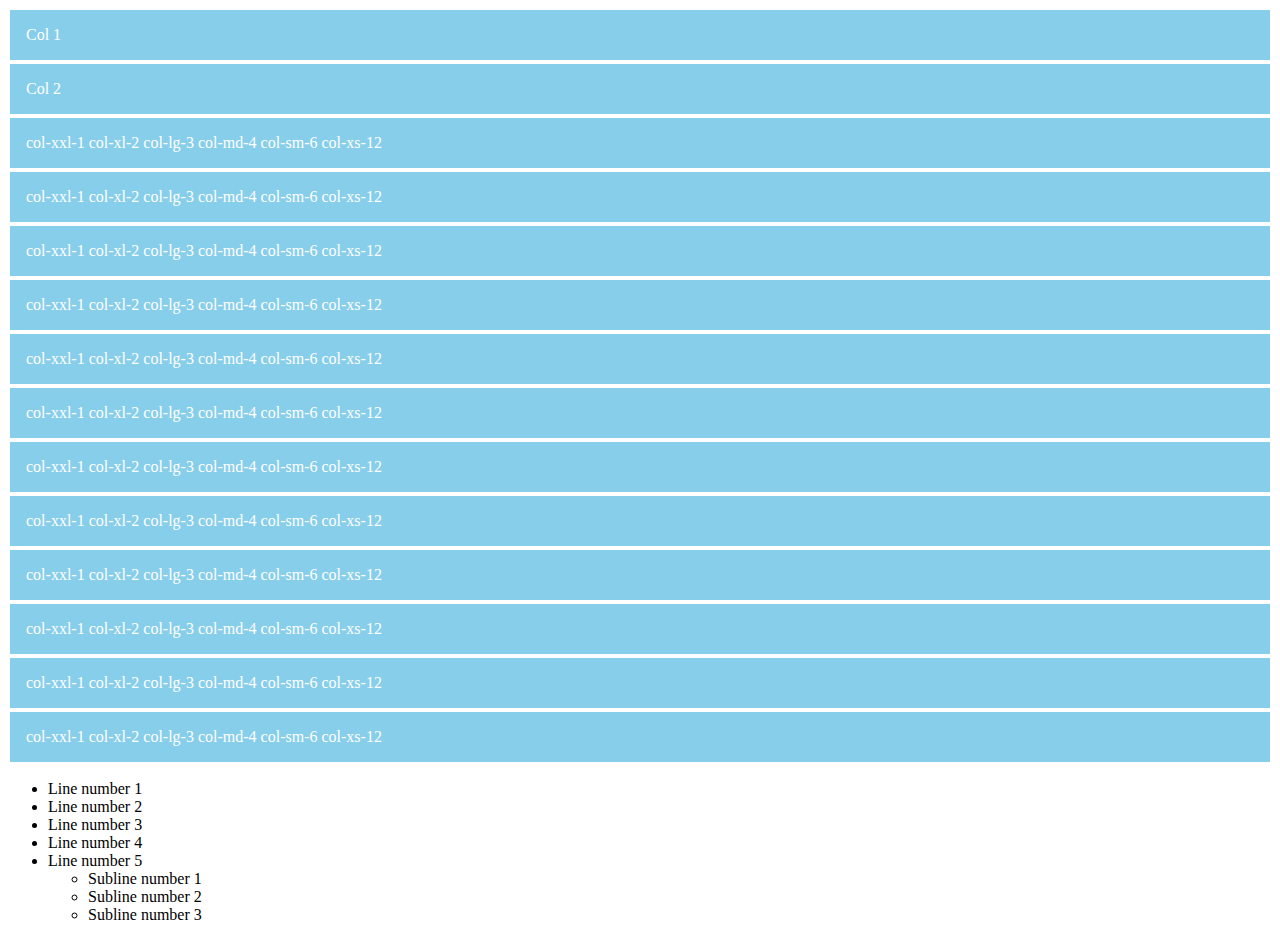
<file: bootstrap5/Breakpoints_and_Grid/index.html>
<!DOCTYPE html>
<html lang="en">
<head>
    <meta charset="UTF-8">
    <meta http-equiv="X-UA-Compatible" content="IE=edge">
    <meta name="viewport" content="width=device-width, initial-scale=1.0">
    <link href="https://cdn.jsdelivr.net/npm/bootstrap@5.1.3/dist/css/bootstrap.min.css" rel="stylesheet" integrity="sha384-1BmE4kWBq78iYhFldvKuhfTAU6auU8tT94WrHftjDbrCEXSU1oBoqyl2QvZ6jIW3" crossorigin="anonymous">

    <title>Document</title>
    <style>
        [class*="col"] {
            padding: 1rem;
            background-color: skyblue;
            border: 2px solid #fff;
            color: #fff;
        }
    </style>
</head>
<body>
    <div class="container border"></div>    
    <div class="row">
        <div class="col-lg-8 col-md-6 ">Col 1</div>
        <div class="col-lg-4 col-md-6">Col 2</div>
    </div>

    <div class="container my-5">
        <div class="row">
            <!-- All Possible Breakpoints -->
            <div class="col-xxl-1 col-xl-2 col-lg-3 col-md-4 col-sm-6 col-xs-12">col-xxl-1 col-xl-2 col-lg-3 col-md-4 col-sm-6 col-xs-12</div>
            <div class="col-xxl-1 col-xl-2 col-lg-3 col-md-4 col-sm-6 col-xs-12">col-xxl-1 col-xl-2 col-lg-3 col-md-4 col-sm-6 col-xs-12</div>
            <div class="col-xxl-1 col-xl-2 col-lg-3 col-md-4 col-sm-6 col-xs-12">col-xxl-1 col-xl-2 col-lg-3 col-md-4 col-sm-6 col-xs-12</div>
            <div class="col-xxl-1 col-xl-2 col-lg-3 col-md-4 col-sm-6 col-xs-12">col-xxl-1 col-xl-2 col-lg-3 col-md-4 col-sm-6 col-xs-12</div>
            <div class="col-xxl-1 col-xl-2 col-lg-3 col-md-4 col-sm-6 col-xs-12">col-xxl-1 col-xl-2 col-lg-3 col-md-4 col-sm-6 col-xs-12</div>
            <div class="col-xxl-1 col-xl-2 col-lg-3 col-md-4 col-sm-6 col-xs-12">col-xxl-1 col-xl-2 col-lg-3 col-md-4 col-sm-6 col-xs-12</div>
            <div class="col-xxl-1 col-xl-2 col-lg-3 col-md-4 col-sm-6 col-xs-12">col-xxl-1 col-xl-2 col-lg-3 col-md-4 col-sm-6 col-xs-12</div>
            <div class="col-xxl-1 col-xl-2 col-lg-3 col-md-4 col-sm-6 col-xs-12">col-xxl-1 col-xl-2 col-lg-3 col-md-4 col-sm-6 col-xs-12</div>
            <div class="col-xxl-1 col-xl-2 col-lg-3 col-md-4 col-sm-6 col-xs-12">col-xxl-1 col-xl-2 col-lg-3 col-md-4 col-sm-6 col-xs-12</div>
            <div class="col-xxl-1 col-xl-2 col-lg-3 col-md-4 col-sm-6 col-xs-12">col-xxl-1 col-xl-2 col-lg-3 col-md-4 col-sm-6 col-xs-12</div>
            <div class="col-xxl-1 col-xl-2 col-lg-3 col-md-4 col-sm-6 col-xs-12">col-xxl-1 col-xl-2 col-lg-3 col-md-4 col-sm-6 col-xs-12</div>
            <div class="col-xxl-1 col-xl-2 col-lg-3 col-md-4 col-sm-6 col-xs-12">col-xxl-1 col-xl-2 col-lg-3 col-md-4 col-sm-6 col-xs-12</div>
        </div>
    </div>

    <div class="row">
        <ul class="list-unstyled">
            <li>Line number 1</li>
            <li>Line number 2</li>
            <li>Line number 3</li>
            <li>Line number 4</li>
            <li>Line number 5</li>
            <ul>
                <li>Subline number 1</li>
                <li>Subline number 2</li>
                <li>Subline number 3</li>
            </ul>
        </ul>
    </div>

 



    <script src="https://cdn.jsdelivr.net/npm/@popperjs/core@2.10.2/dist/umd/popper.min.js" integrity="sha384-7+zCNj/IqJ95wo16oMtfsKbZ9ccEh31eOz1HGyDuCQ6wgnyJNSYdrPa03rtR1zdB" crossorigin="anonymous"></script>
    <script src="https://cdn.jsdelivr.net/npm/bootstrap@5.1.3/dist/js/bootstrap.min.js" integrity="sha384-QJHtvGhmr9XOIpI6YVutG+2QOK9T+ZnN4kzFN1RtK3zEFEIsxhlmWl5/YESvpZ13" crossorigin="anonymous"></script>
</body>
</html>
</file>
